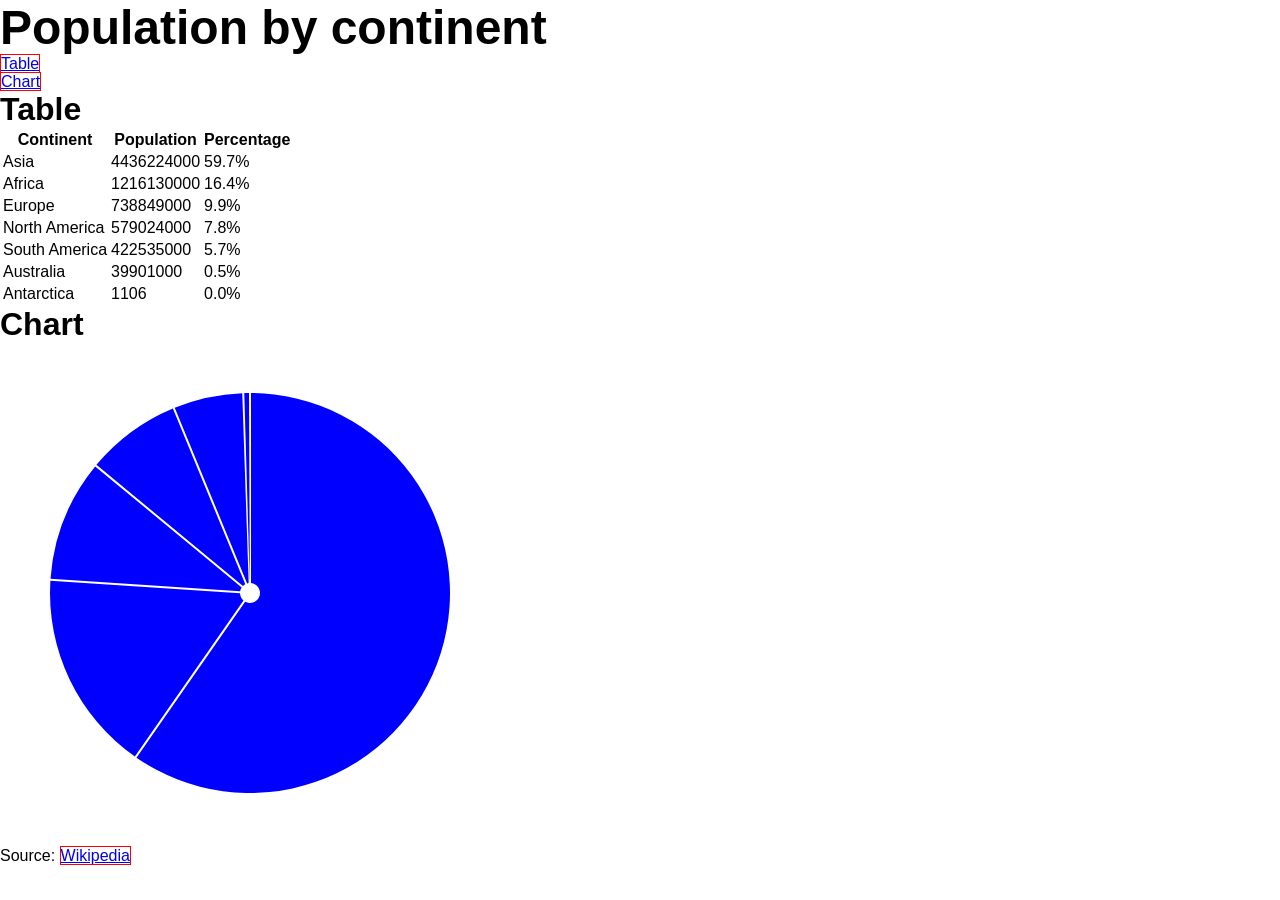
<file: week-02/2-1/index.html>
<!doctype html>
<html>
	<head>
		<meta charset='utf-8'>

		<!--CSS-->
		<!--link href='../../lib/bootstrap/css/bootstrap.min.css' rel='stylesheet'--/>
		< !-->
		<!-->
		<link href="style_css.css" rel="stylesheet">
		<!-->
		<link href="style.css" rel="stylesheet">
		<lik
	</head>
	<body>
		<div class='main container'>
			<header>
				<h1>Population by continent</h1>
				<nav>
					<ul class='nav'>
						<li class='nav-item'><a class='nav-link' href='#table'>Table</a></li>
						<li class='nav-item'><a class='nav-link' href='#chart'>Chart</a></li>
					</ul>
				</nav>
			</header>
			<section id='table'>
				<h2>Table</h2>
				<!--The rest of the DOM here is built dynamically with Javascript-->
			</section>
			<section id='chart'>
				<h2>Chart</h2>
				<!--The rest of the DOM here is built dynamically with Javascript-->
			</section>
			<footer>
				Source: <a href='https://en.wikipedia.org/wiki/List_of_continents_by_population'>Wikipedia</a>
			</footer>
		</div>

		<!--Javascript here-->
		<script src='../../lib/d3/d3.min.js'></script>
		<script src='./script.js'></script>
	</body>
<html>
</file>
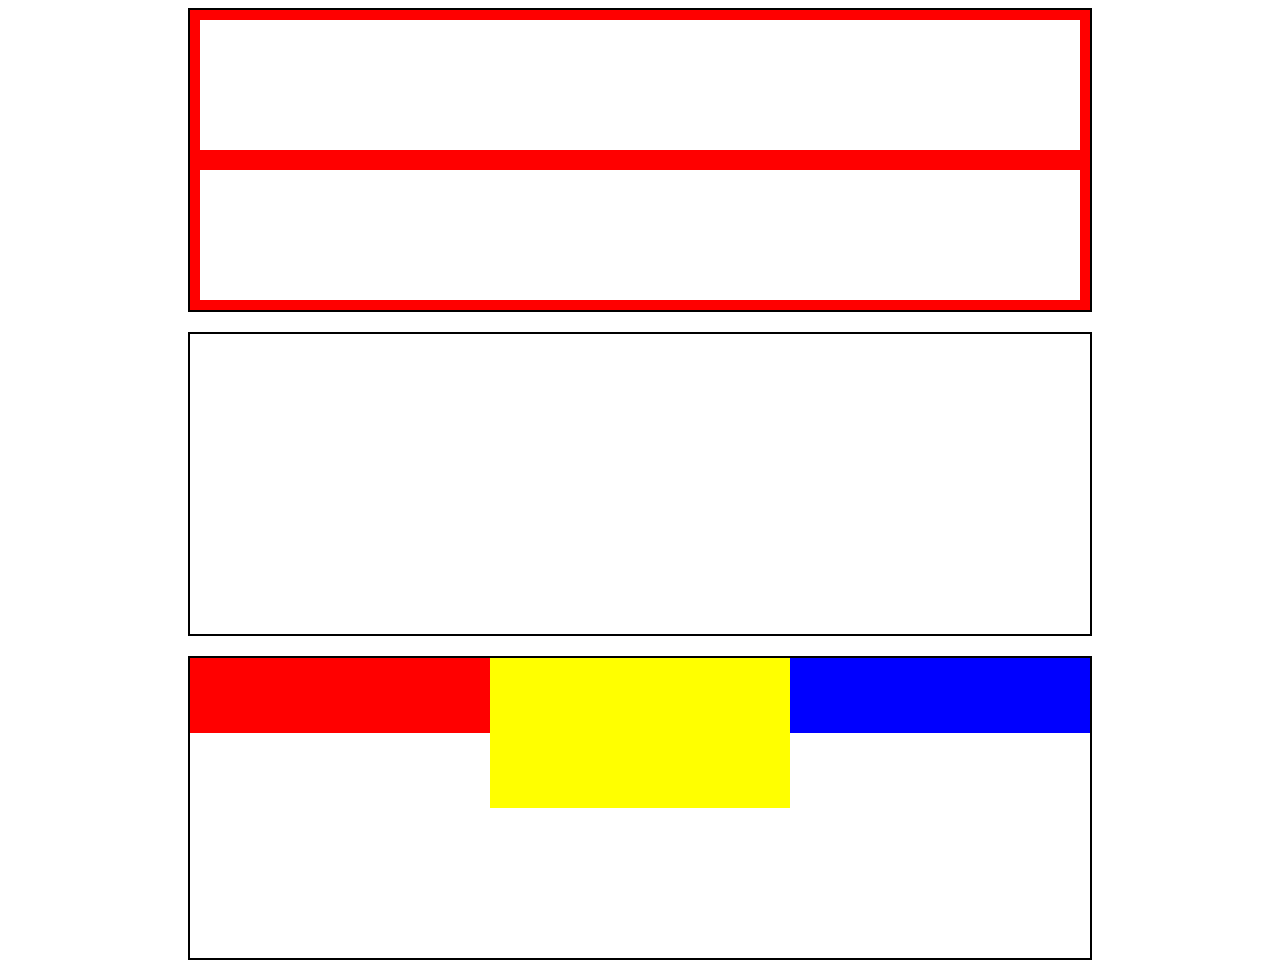
<file: week-02/2-2/index.html>
<!doctype html>
<html>
	<head>
		<link href='./style.css' rel='stylesheet' />
	</head>
	<body>
		<div class='container'>
			<div class='outerbox' id='outerbox-1'>
				<div class='innerbox' id='innerbox-1'></div>
				<div class='innerbox' id='innerbox-2'></div>
			</div>
			<div class='outerbox' id='outerbox-2'>
				<div class='innerbox' id='innerbox-1'></div>
				<div class='innerbox' id='innerbox-2'></div>
				<div class='innerbox' id='innerbox-3'></div>
			</div>
			<div class='outerbox' id='outerbox-3'>
				<div class='innerbox' id='innerbox-1'></div>
				<div class='innerbox' id='innerbox-2'></div>
				<div class='innerbox' id='innerbox-3'></div>
			</div>
		</div>
	</body>
</html>
</file>
<file: week-02/2-1/style_css.css>
html,body,h1,h2,h3,p,div,ul,li{
	margin:0;
	padding:0;
	list-style:none;
}

body{
   font-family:'Helvetice', sans-serif;
   font-size:a6px;
}

h1{
	font-size:3rem;
	border-borttom:2px solid black;
}
h2{
	font-size:2rem;
}
a {
	border:1px solid red;
}

path{
	fill:rgb(0,0,255);
}
</file>
<file: week-02/2-1/style.css>
/* Apply styles to index.html */
/* Pay attention to the following concepts
 *   - inheritance and specifity
 *   - selectors
 *   - font, color
 *   - size and position
 */

/* Fonts and colors */

/* Style the navigation menu */

/* Style the table */

/* Style the pie chart */
</file>
<file: week-02/2-2/style.css>
.outerbox{
	width:900px;
	height:300px;
	border:2px solid black;
	margin:0 auto 20px;
}

/* Demonstrating the difference between different box-sizing options */
#outerbox-1 .innerbox{
	width:100%;
	height:50%;
	border:10px solid red;
	box-sizing: border-box;
}

/* Fixed vs absolute vs relative positioning */
#outerbox-2{
	position: relative;

}
#outerbox-2 .innerbox{
	/*width:100%;
	height:33.333%;*/
}
#outerbox-2 #innerbox-1{
	background:red;
    position: fixed;
    top: 0;
    left: 0;	
}
#outerbox-2 #innerbox-2{
	background:yellow;
	position: relative;
	top: 100px;
}
#outerbox-2 #innerbox-3{
	background:blue;
	position: absolute;
	top: 0
	left:0
	bottom:0
	right:0;
	/*absolute positioning*/
}

/* CSS float */
#outerbox-3 .innerbox{
	width:33.33333%;
	float: left;  
	/*CSS float */
}
#outerbox-3 #innerbox-1{
	background:red;
	height:25%;
}
#outerbox-3 #innerbox-2{
	background:yellow;
	height:50%;
}
#outerbox-3 #innerbox-3{
	background:blue;
	height:25%;
}
</file>
